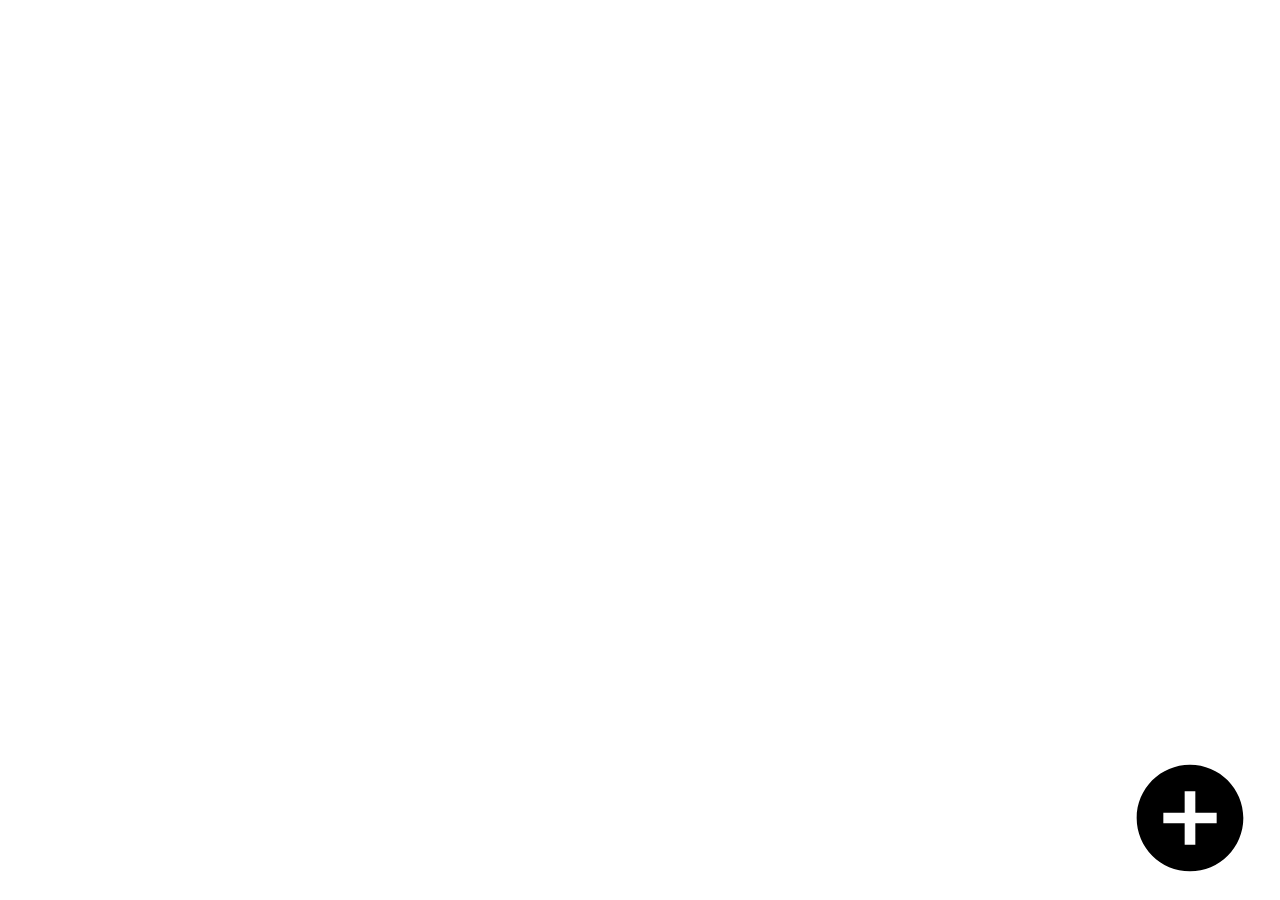
<file: kanbanboard/web/index.html>
<!DOCTYPE html>
<html>
    <head>
        <title>Kanban-Board</title>
        <meta charset="UTF-8">
        <meta name="viewport" content="width=device-width, initial-scale=1.0">

        <link rel="stylesheet" type="text/css" href="CSS/kanbanboard.css"/>
        <link rel="stylesheet" type="text/css" href="CSS/bootstrap.min.css"/>
        <script SRC="JavaScript/jquery.min.js"></script>
        <script src="JavaScript/bootstrap.min.js"></script>
        <script src="JavaScript/kanban.js" ></script>
        <link rel="stylesheet" href="http://fonts.googleapis.com/css?family=Roboto:300,400,500,700" type="text/css">
        <link href="https://fonts.googleapis.com/icon?family=Material+Icons" rel="stylesheet">
        <!-- Bootstrap -->
        <link href="//maxcdn.bootstrapcdn.com/bootstrap/3.3.6/css/bootstrap.min.css" rel="stylesheet">
        <script src="https://maxcdn.bootstrapcdn.com/bootstrap/3.3.6/js/bootstrap.min.js"></script>

        <script src="http://www.w3schools.com/lib/w3data.js"></script>
        
    </head>
    <body>

        <div w3-include-html="navbar.html"></div>
        <div w3-include-html="Liste.html"></div>

        <script>
            $(document).ready(w3IncludeHTML());
        </script>

        <script>
            $(document).ready(function init();)
        </script>

        <div id="myModal" class="modal">

            <!-- Modal content -->
            <div class="modal-content" style="width: 700px; height: 450px;">
                <span id="closeItem" class="close">x</span>
                <p>Geben Sie die Beschreibung ein:</p>
                <textarea id="beschreibung" style="min-width: 600px; max-height: 300px; max-width: 600px" rows="10"></textarea>

                <p>Assigned To:</p>
                <textarea id="assignedTo" style="min-width: 600px; max-height: 100px; max-width: 600px" rows="3"></textarea>

                <br><br>

                <button id="acceptItem" onclick="AddItem()" style="width: 100px; right: 50%; position: fixed">
                    Ok
                </button>
            </div>
        </div>
        
        <div id="myModalList" class="modal">

            <!-- Modal content -->
            <div class="modal-content" style="width: 550px; height: 200px;">
                <span id="closeList" class="close">x</span>
                <p>Namen der Liste:</p>
                <textarea id="beschreibung" style="min-width: 500px; max-height: 80px; max-width: 500px" rows="10"></textarea>

                <br><br>

                <button id="acceptList" onclick="AddList()" style="width: 100px; right: 50%; position: fixed">
                    Ok
                </button>
            </div>
        </div>
        
        <img id="addList" class="addList" src="img/add_circle.svg" onclick="AddListDialog($(this))">
        
    </body>
</html>
</file>
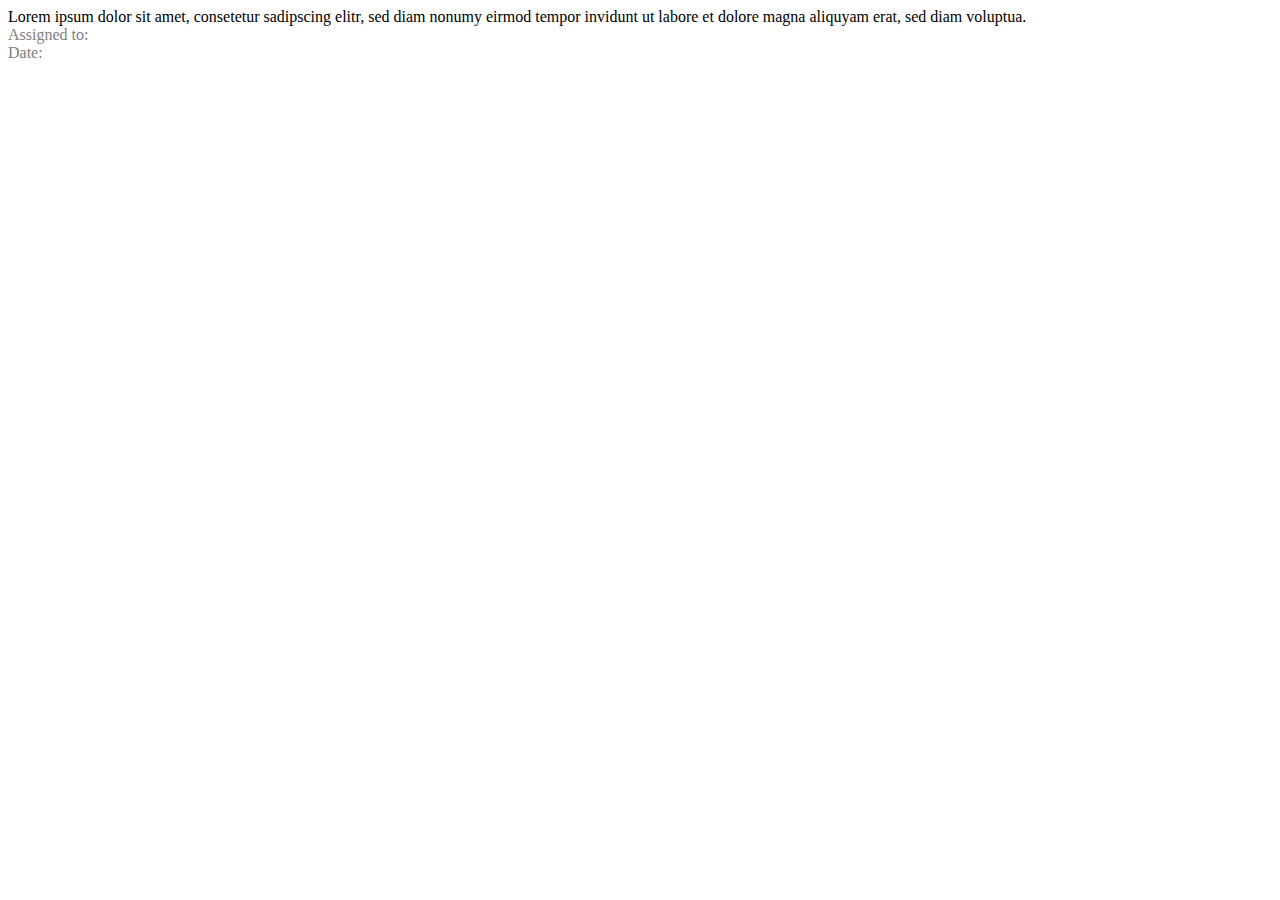
<file: kanbanboard/web/Task.html>
<!DOCTYPE html>

<html>
    <head>
        <title>TODO supply a title</title>
        <meta charset="UTF-8">
        <meta name="viewport" content="width=device-width, initial-scale=1.0">
    </head>
    <body>
        <!--  im a task  -->
        <div class="panel panel-default">
            <div class="panel-heading" style="background-color: white;">
                Lorem ipsum dolor sit amet, consetetur sadipscing elitr, sed diam nonumy eirmod tempor invidunt ut labore et dolore magna aliquyam erat, sed diam voluptua.
            </div>
            <div class="panel-body">
                <div class="Date pull-left" style="color: gray">Assigned to:</div>
                <div class="Assigned pull-right" style="color: gray">Date:</div>
            </div>
        </div>        
    </body>
</html>
</file>
<file: kanbanboard/web/CSS/kanbanboard.css>
body {
    background:#FF00FF;
}

.header {
    background:#00FFFF;
}

#main42 {
    background:#FFFF00;
}


.kanbantitel {
    color: white;
    font-size: 30px;
}




.addItem {
    cursor: pointer;
}




.addList {
    cursor: pointer;
    width: 10%; 
    position: fixed;
    bottom: 2%;
    right:2%;
    -webkit-mask-image:-webkit-linear-gradient(top, rgba(5, 5, 5,1), rgba(5, 5, 5,1));
}



 /* The Modal (background) */
.modal {
    display: none; /* Hidden by default */
     /* Stay in place */
    z-index: 1; /* Sit on top */
    left: 0;
    top: 0;
    width: 100%; /* Full width */
    height: 100%; /* Full height */
    overflow: auto; /* Enable scroll if needed */
    background-color: rgb(0,0,0); /* Fallback color */
    background-color: rgba(0,0,0,0.4); /* Black w/ opacity */
}

/* Modal Content/Box */
.modal-content {
    background-color: #fefefe;
    margin: 15% auto; /* 15% from the top and centered */
    padding: 20px;
    border: 1px solid #888;
    width: 80%; /* Could be more or less, depending on screen size */
}

/* The Close Button */
.close {
    color: #aaa;
    float: right;
    font-size: 28px;
    font-weight: bold;
}

.close:hover,
.close:focus {
    color: black;
    text-decoration: none;
    cursor: pointer;
}
</file>
